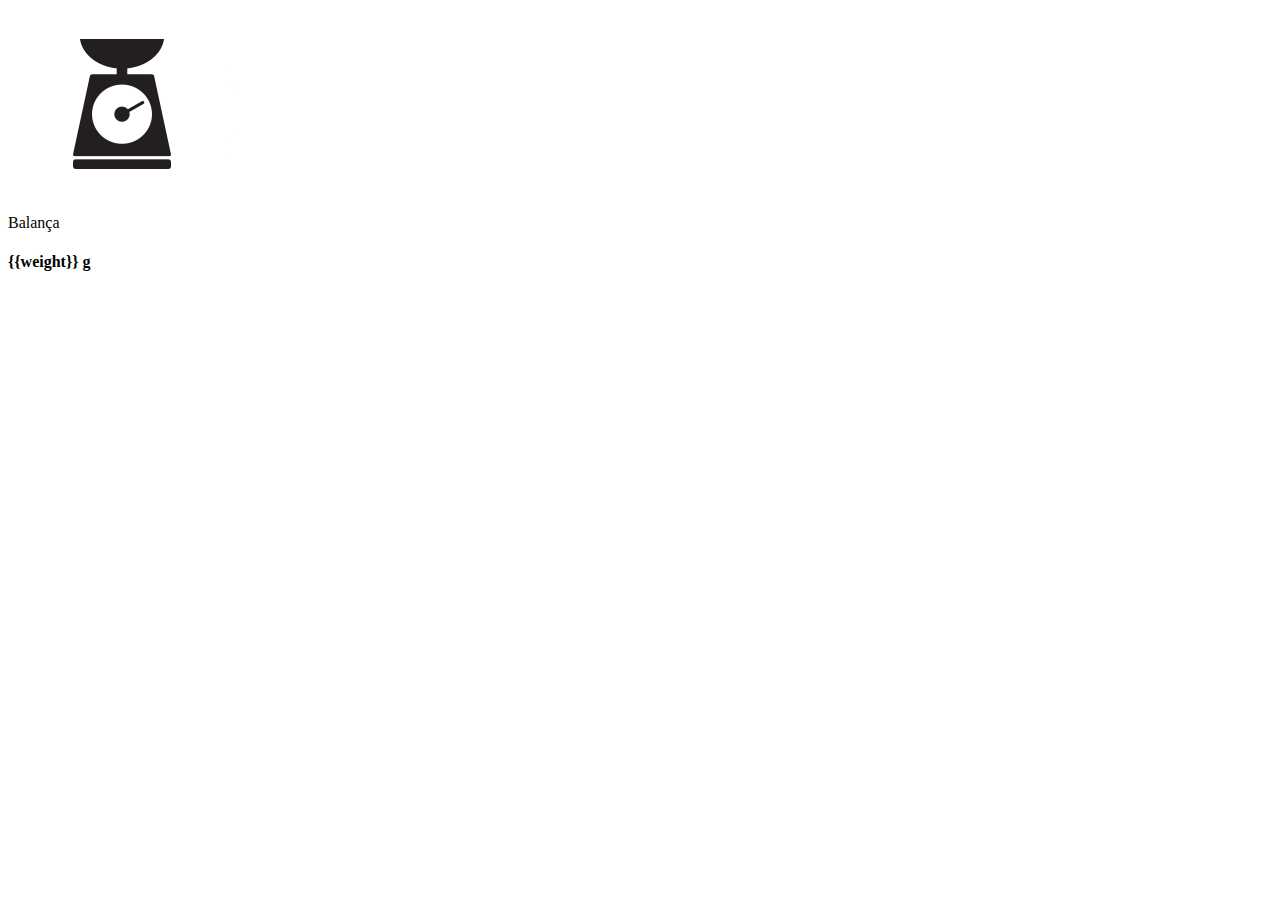
<file: cooktopper/templates/cooktopper/scale.html>
<html>

	<head>

	</head>

	<body>

	</body>

</html>

<div class="col-md-10">
		<div class="row vertical-align">
			<div class="col-md-6">
				<img class="img-fluid" src="../../static/image/scale.png" alt="">				            		
				</div>
			<div class="col-md-6">
				<span class="badge badge-pill badge-light">Balança</span>
				<span class="burner-info">
					<h4>{{weight}} g</h4>
				</span>
			</div>   
		</div> 
</div>
</file>
